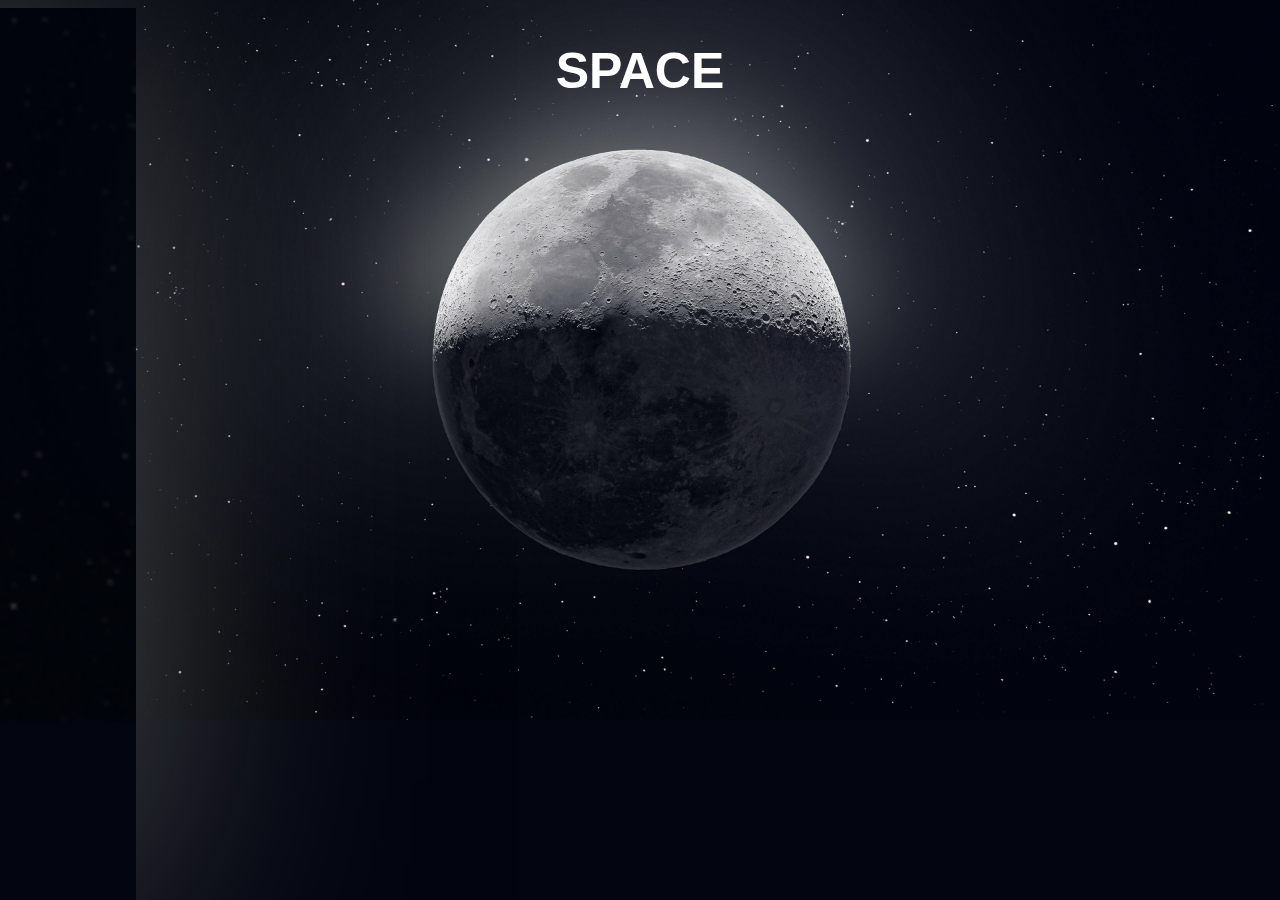
<file: index.html>
<!DOCTYPE html>
<html lang="en">
<head>
  <meta charset="UTF-8">
  <meta name="viewport" content="width=device-width, initial-scale=1.0">
  <link rel="stylesheet" href="styles.css">
  <title>Minimalizme</title>
</head>
<body>
  <div class="pic">
    <h1>Log in! password: abcd</h1>
    <div style="display: flex; justify-content: center; align-items: center; margin-right: 30%;">
      <input type="password" id="input">
      <a id="sign-up-button">log in</a>
    </div>
  </div>
  <h1 class="space">
    SPACE
  </h1>
  <script src="script.js"></script>
</body>
</html>
</file>
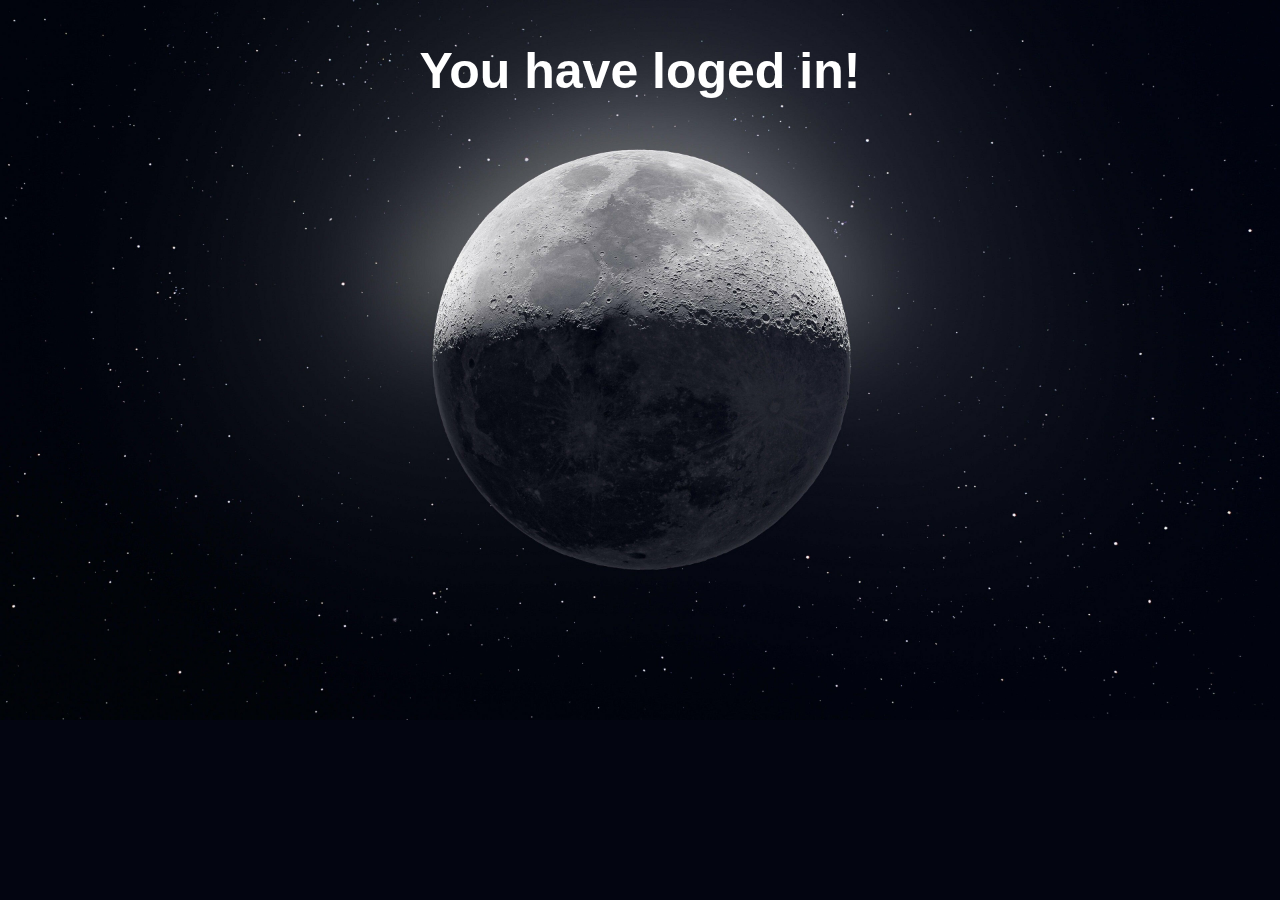
<file: loged-in.html>
<!DOCTYPE html>
<html lang="en">
<head>
  <meta charset="UTF-8">
  <meta name="viewport" content="width=device-width, initial-scale=1.0">
  <link rel="stylesheet" href="styles.css">
  <title>Document</title>
</head>
<body>
  <h1>You have loged in!</h1>
</body>
</html>
</file>
<file: styles.css>
body {
  background-image: url('moon.jpg');
  background-size: cover;
  background-repeat: no-repeat;
  background-color: rgb(3, 5, 17);
}
.pic {
  position: fixed;
  height: 100vh;
  width: 80%;
  display: flex;
  justify-content: center;
  cursor: default;
  transition: 0.5s;
  margin-left: -70%;
  backdrop-filter: blur(2px);
  box-shadow: 0 0 300px rgb(78, 78, 78);
}
.pic:hover {
  transform: scale(1.05);
  border-radius: 10px;
  margin-left: 1%;
  box-shadow: 0 0 300px rgb(78, 78, 78);
  backdrop-filter: blur(20px);
}
.pic:focus {
  transform: scale(1.05);
  border-radius: 10px;
  margin-left: 1%;
  box-shadow: 0 0 300px rgb(78, 78, 78);
  backdrop-filter: blur(20px);
}
h1 {
  font-family: Arial, Helvetica, sans-serif, sans-serif;
  color: rgb(255, 255, 255);
  font-size: clamp(50px, 20vw, 10px);
  display: inline-block;
  text-align: center;
  width: 100%;
  cursor: default;
}

a {
  display: inline-block;
  color: rgb(255, 255, 255);
  height: 30px;
  padding: 10px 20px;
  font-size: 50wv;
  margin-top: 20vh;
  margin: 20%;
  background-color: rgba(0, 0, 0, 0.623);
  text-align: center;
  border-radius: 10px;
  border: solid 5px rgba(0, 0, 0, 0.205);
  transition: 0.15s;
  box-shadow: 0 0 10px white;
  cursor: pointer;
}
a:hover {
  background-color: rgb(175, 175, 175);
  color: rgb(0, 0, 0);
  box-shadow: 0 0 10px rgb(0, 0, 0);

}
input {

  padding: 10px 0px;
  padding-left: 40px;
  height: 3vh;
  color: rgb(154, 208, 255);
  color: aliceblue;
  background-color: rgba(0, 0, 0, 0.623);
  border: solid 5px rgba(0, 0, 0, 0.205);
  border-radius: 10px;
  transition: 0.5s;
  box-shadow: 0 0 10px white;
  cursor: text;
}
input:hover {
  transition: 0.15s;
  background-color: rgb(175, 175, 175);
}
input:focus {
  transition: 1s;
  background-color: rgb(175, 175, 175);
  padding: 10px 20px;
  color: rgb(0, 0, 0);
  box-shadow: 0 0 10px rgb(0, 0, 0);
}
.space {
  transition: 1s;
}
.space:hover {
  margin-top: 10vh;
  transform: scale(3);
  text-shadow: 0 0 20px white;
}
</file>
